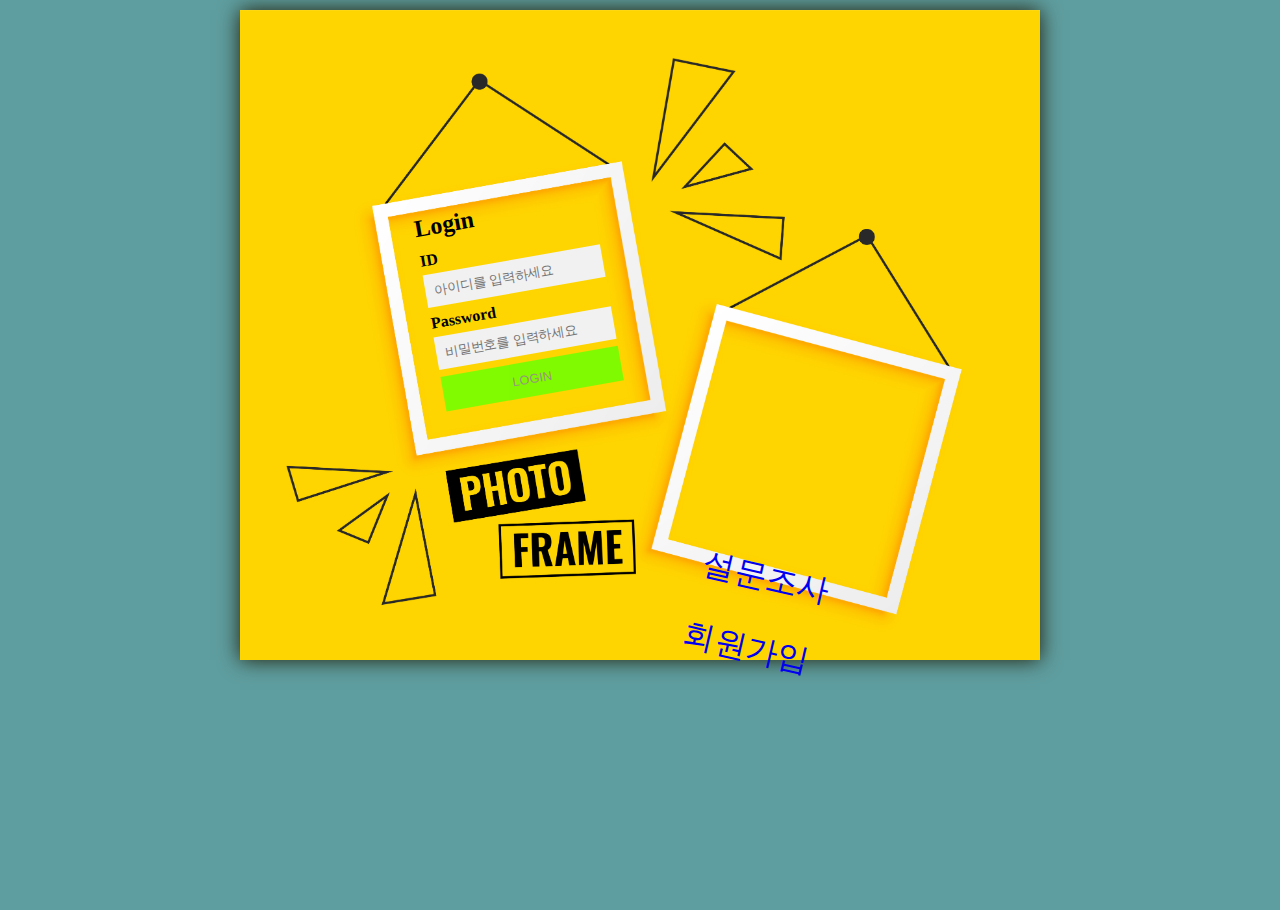
<file: src/main/webapp/index.html>
<!DOCTYPE html>
<html lang="en">
<head>
    <meta charset="UTF-8">
    <meta http-equiv="X-UA-Compatible" content="IE=edge">
    <meta name="viewport" content="width=device-width, initial-scale=1.0">
    <title>사진 앨범</title>
    <link rel="stylesheet" href="css/style.css">
</head>
<body>
    <div class="container">
        <div id="bg-img">
            <form action="Login.jsp" class="login-container" method="post">
                <h2>Login</h2>

                <label for="id"><b>ID</b></label><br>
                <input type="text" placeholder="아이디를 입력하세요" name="id" required><br>

                <label for="psw"><b>Password</b></label><br>
                <input type="password" placeholder="비밀번호를 입력하세요" name="psw" required>
                <button type="submit" class="btn">LOGIN</button>
            </form>
        </div>
        <div class="signin"><a href="signin.html">회원가입</a></div>
        <div class="survey"><a href="survey.html">설문조사</a></div>
    </div>
</body>
</html>
</file>
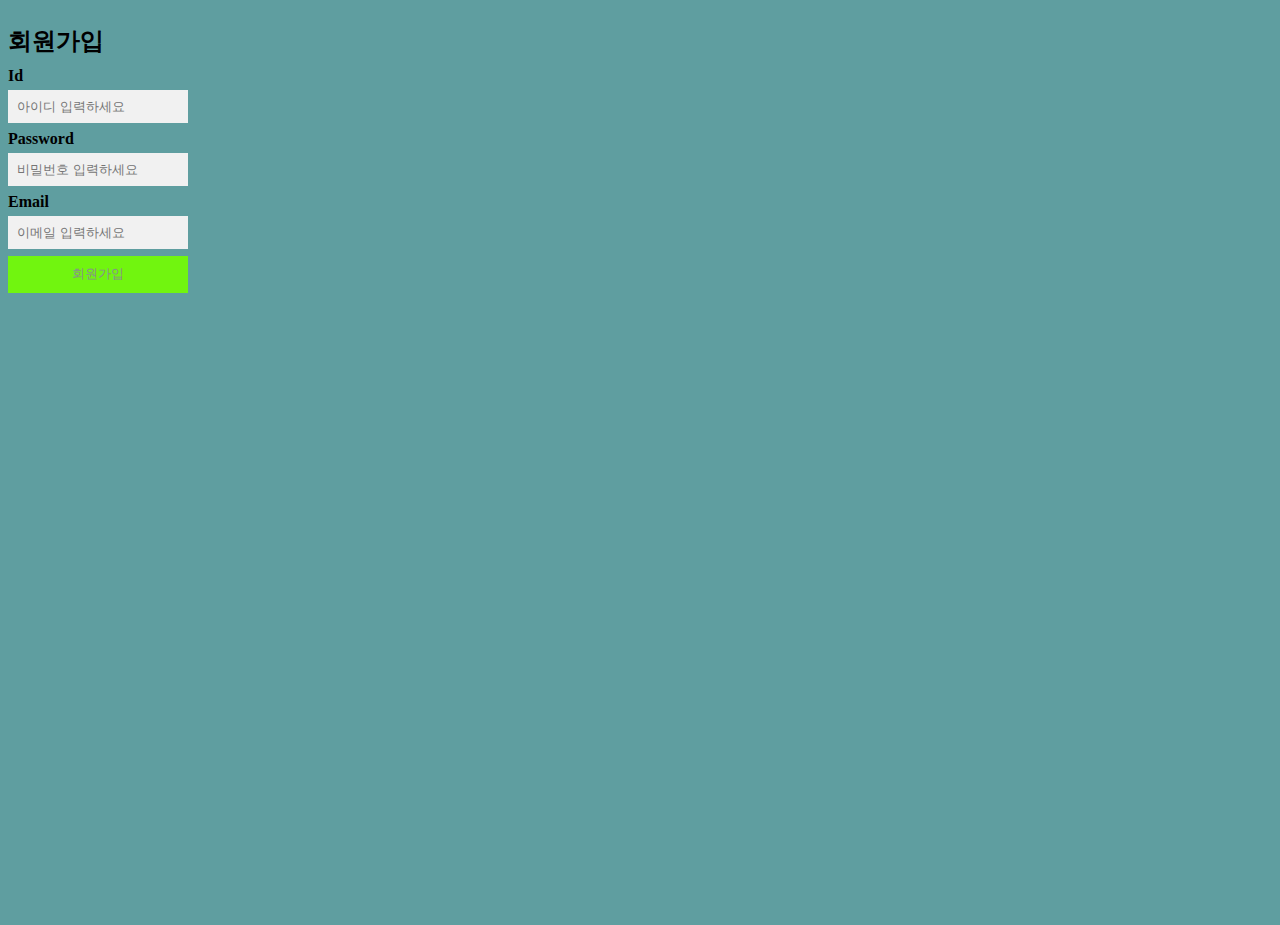
<file: src/main/webapp/signin.html>
<!DOCTYPE html>
<html lang="en">
<head>
    <meta charset="UTF-8">
    <meta http-equiv="X-UA-Compatible" content="IE=edge">
    <meta name="viewport" content="width=device-width, initial-scale=1.0">
    <title>회원 가입</title>
    <link rel="stylesheet" href="css/style.css">
</head>
<body>
    <div id="container">
        <div>
            <form action="Signin.jsp" class="signin-container" method="post">
                <h2>회원가입</h2>
                <label for="id"><b>Id</b></label><br>
                <input type="text" placeholder="아이디 입력하세요" name="id" required><br>
                <label for="psw"><b>Password</b></label><br>
                <input type="password" placeholder="비밀번호 입력하세요" name="psw" required><br>
                <label for="email"><b>Email</b></label><br>
                <input type="text" placeholder="이메일 입력하세요" name="email" required><br>
                <button type="submit" class="btn">회원가입</button>
            </form>
        </div>
    </div>
</body>
</html>
</file>
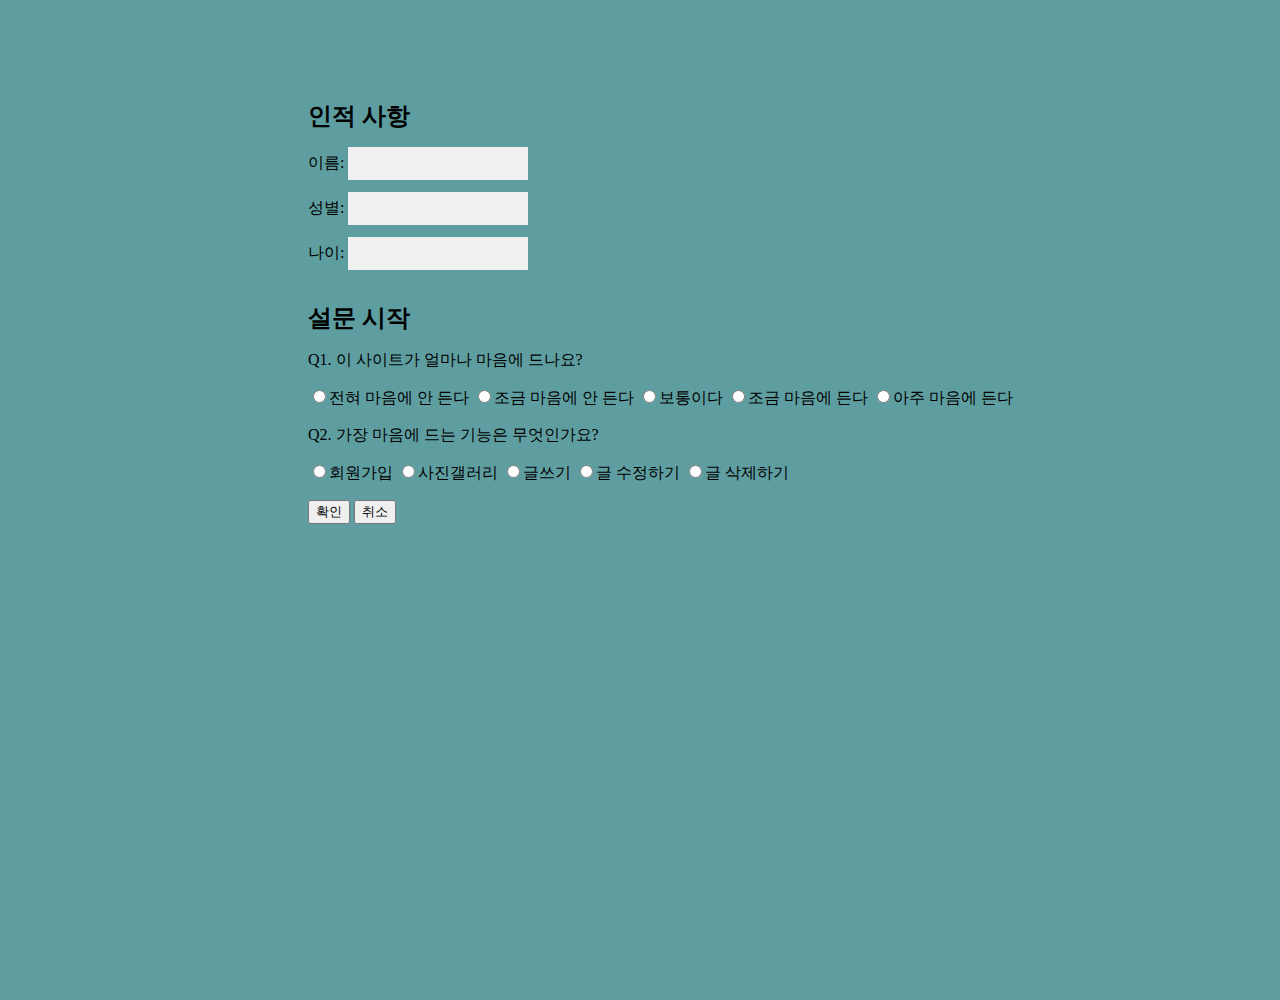
<file: src/main/webapp/survey.html>
<!DOCTYPE html>
<html>
<head>
<meta charset="UTF-8">
<title>설문 조사</title>
<link rel="stylesheet" href="css/style.css">
</head>
<body>
<div class="container"><div style="margin: 100px 0 0 300px;">

<form action="Survey.jsp" method="post">
<H2>인적 사항</H2>
이름: <input type="text" name="name"><br>
성별: <input type="text" name="gender"><br>
나이: <input type="text" name="age"><br>

<h2>설문 시작</h2>
<p>Q1. 이 사이트가 얼마나 마음에 드나요?</p>
<input type="radio" name="q1" value="q11">전혀 마음에 안 든다
<input type="radio" name="q1" value="q12">조금 마음에 안 든다
<input type="radio" name="q1" value="q13">보통이다
<input type="radio" name="q1" value="q14">조금 마음에 든다
<input type="radio" name="q1" value="q15">아주 마음에 든다

<p>Q2. 가장 마음에 드는 기능은 무엇인가요?</p>
<input type="radio" name="q2" value="q21">회원가입
<input type="radio" name="q2" value="q22">사진갤러리
<input type="radio" name="q2" value="q23">글쓰기
<input type="radio" name="q2" value="q24">글 수정하기
<input type="radio" name="q2" value="q25">글 삭제하기
<p></p>
<input type="submit" value="확인"> <input type="reset" value="취소">
</form>
</div></div>
</body>
</html>
</file>
<file: src/main/webapp/css/style.css>
html, body {height: 100vh; background-color: cadetblue;}
* {box-sizing: border-box; text-decoration: none; list-style: none; }

container { width: 100vw; height: 100vh; 
            display: flex; justify-content: center; align-items:center;
}

.box {width: 800px; height: 650px; margin: auto;}

h2 { margin: 25px 0 10px 0; }

#bg-img {  position: relative; margin: 0 auto; width: 800px; height: 650px;
           background-image: url("../images/login.jpg"); background-size: cover;
           background-position: center; background-origin: border-box; background-repeat: no-repeat;
           box-shadow: 0px 0px 20px rgb(33, 30, 7);
}

.login-container { position: absolute; right: 0; margin: 10px; max-width: 300px; padding: 5px;
                    transform: rotate(-10deg); position: relative; left: 170px; top: 150px; 
}

input[type=text], input[type=password] {
    width: 180px; padding: 9px; margin: 5px 0 7px 0; border: none; background: #f1f1f1;
}
    
input[type=text]:focus, input[type=password]:focus {
    background-color: #ddd; outline: none;
}

.btn { background-color: #73ff00; color: rgb(141, 141, 141); padding: 10px 10px; border: none;
    font-size: 0.8rem; cursor: pointer; width: 180px; opacity: 0.9;
  }
.btn:hover { background-color: rgb(255, 251, 1); }

.survey,
.signin { font-size: 2rem; 
    position: absolute; transform: rotate(13deg); right: 470px; bottom: 230px; 
}
.survey:hover, .signin:hover { color: white; text-shadow: 2px 2px 4px #7e6c1a; }
.survey { right: 450px; bottom: 300px; }


table { border-collapse: collapse; margin: auto; width: 100%;}
td, th {border: 1px solid #b7b7b7; padding: 8px 20px;}


.user { font-size: 1.5rem; text-align: right; background: #80c9cb; padding: 0.1rem;
        box-shadow: 3px 3px 3px rgb(67, 111, 113); margin: 0 0 1rem 0;
}
.logout {
    background-color: #4CAF50; /* Green */
    border: none;
    color: white;
    padding: 7px 15px;
    text-align: center;
    text-decoration: none;
    display: inline-block;
    font-size: 16px;
    margin: 4px 10px;
    cursor: pointer;
    -webkit-transition-duration: 0.4s; /* Safari */
    transition-duration: 0.4s;
}

.logout:hover { box-shadow: 0 12px 16px 0 rgba(0,0,0,0.24),0 17px 50px 0 rgba(0,0,0,0.19); }

.gallery {
    display: flex;
    flex-wrap: wrap;
    padding: 0 4px;
}

#heart {
    color: red;
    border: none;
    background-color: inherit;
    padding: 14px 28px;
    font-size: 16px;
    cursor: pointer;
    display: inline-block;
}
#heart:hover { color: orange; }
</file>
